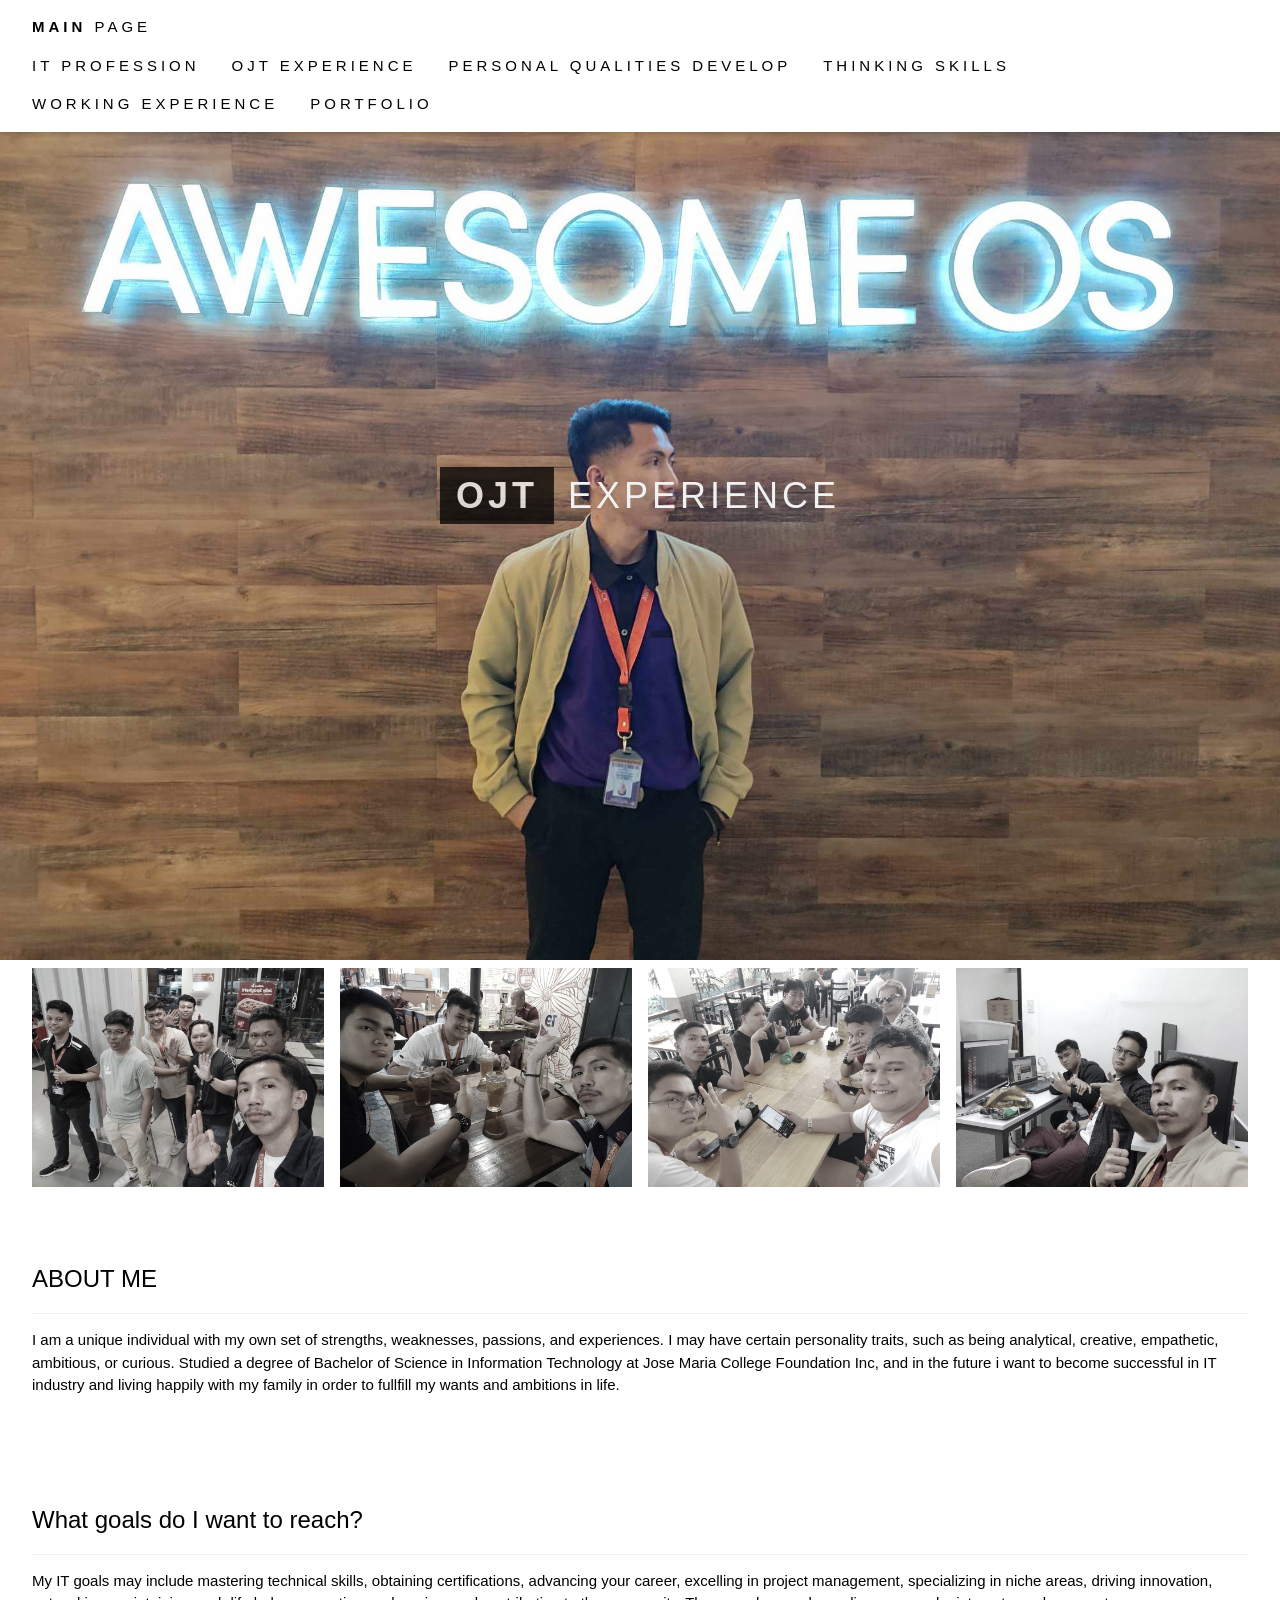
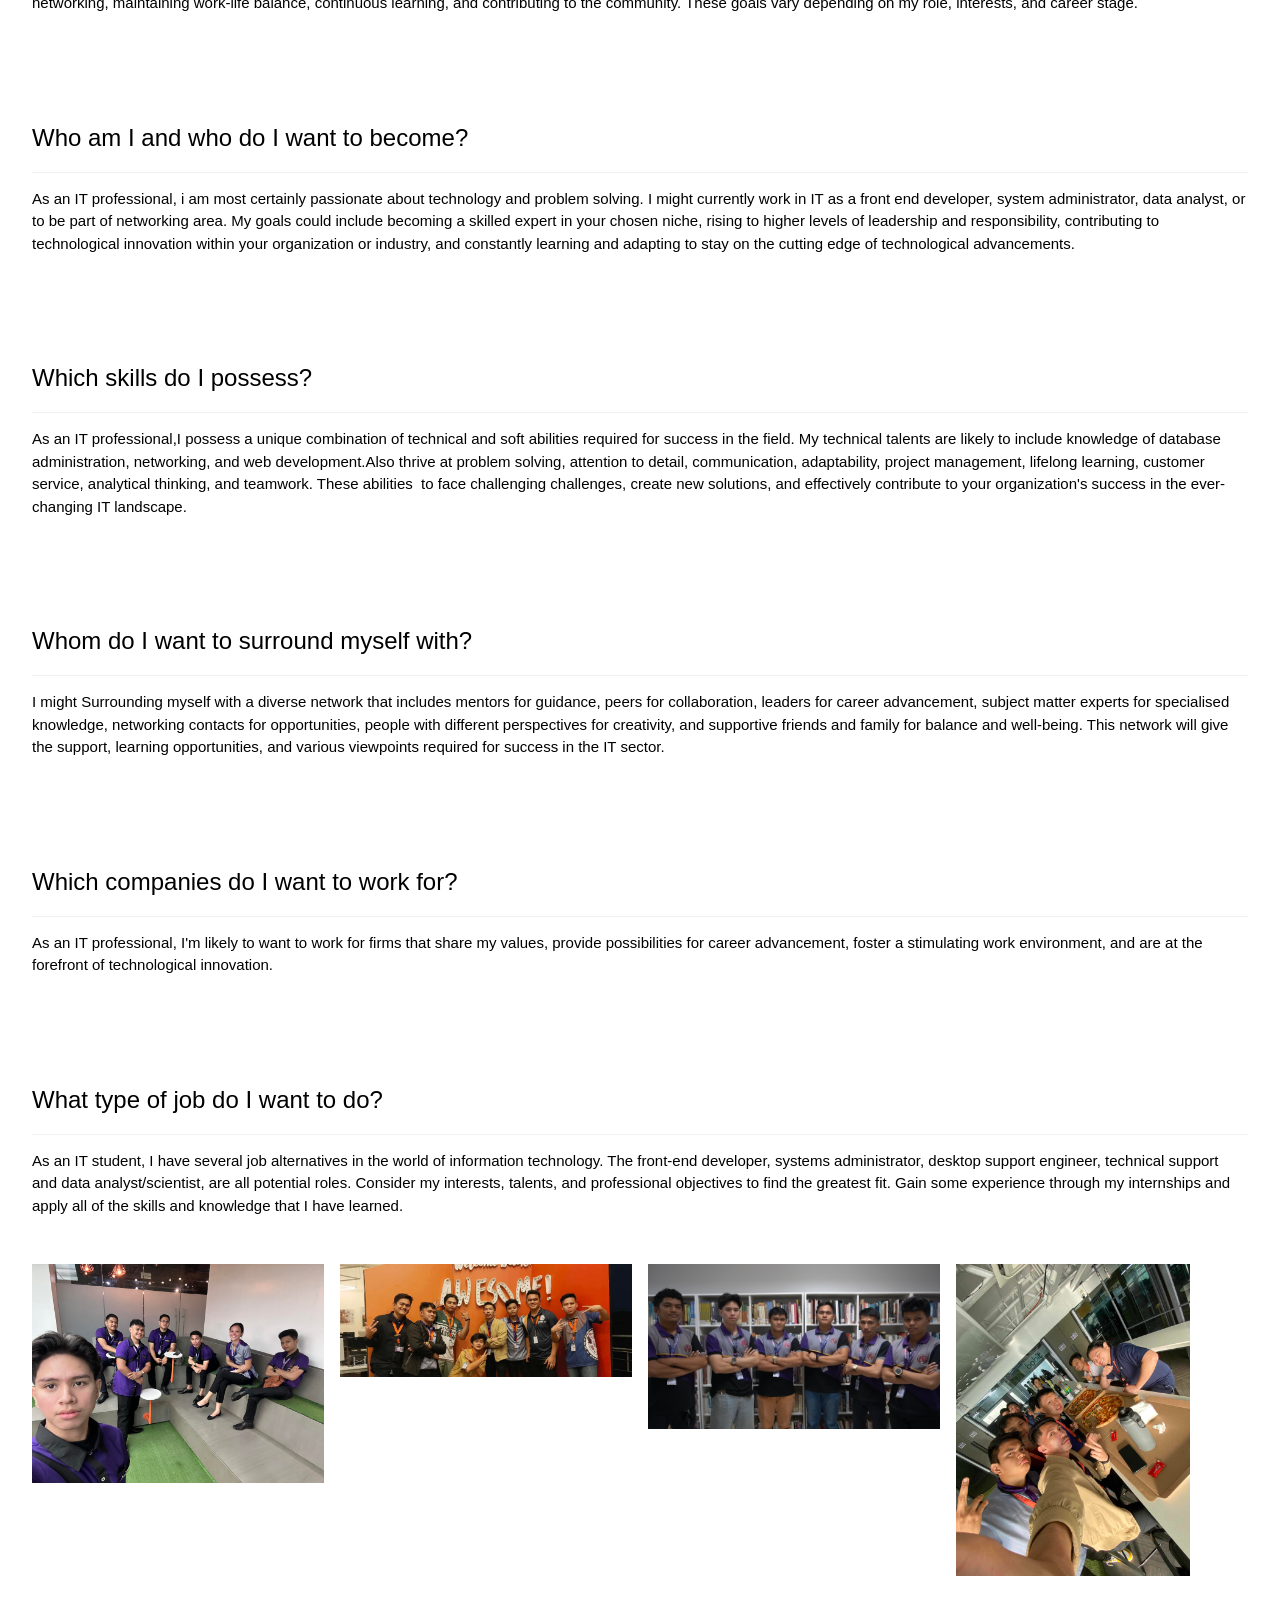
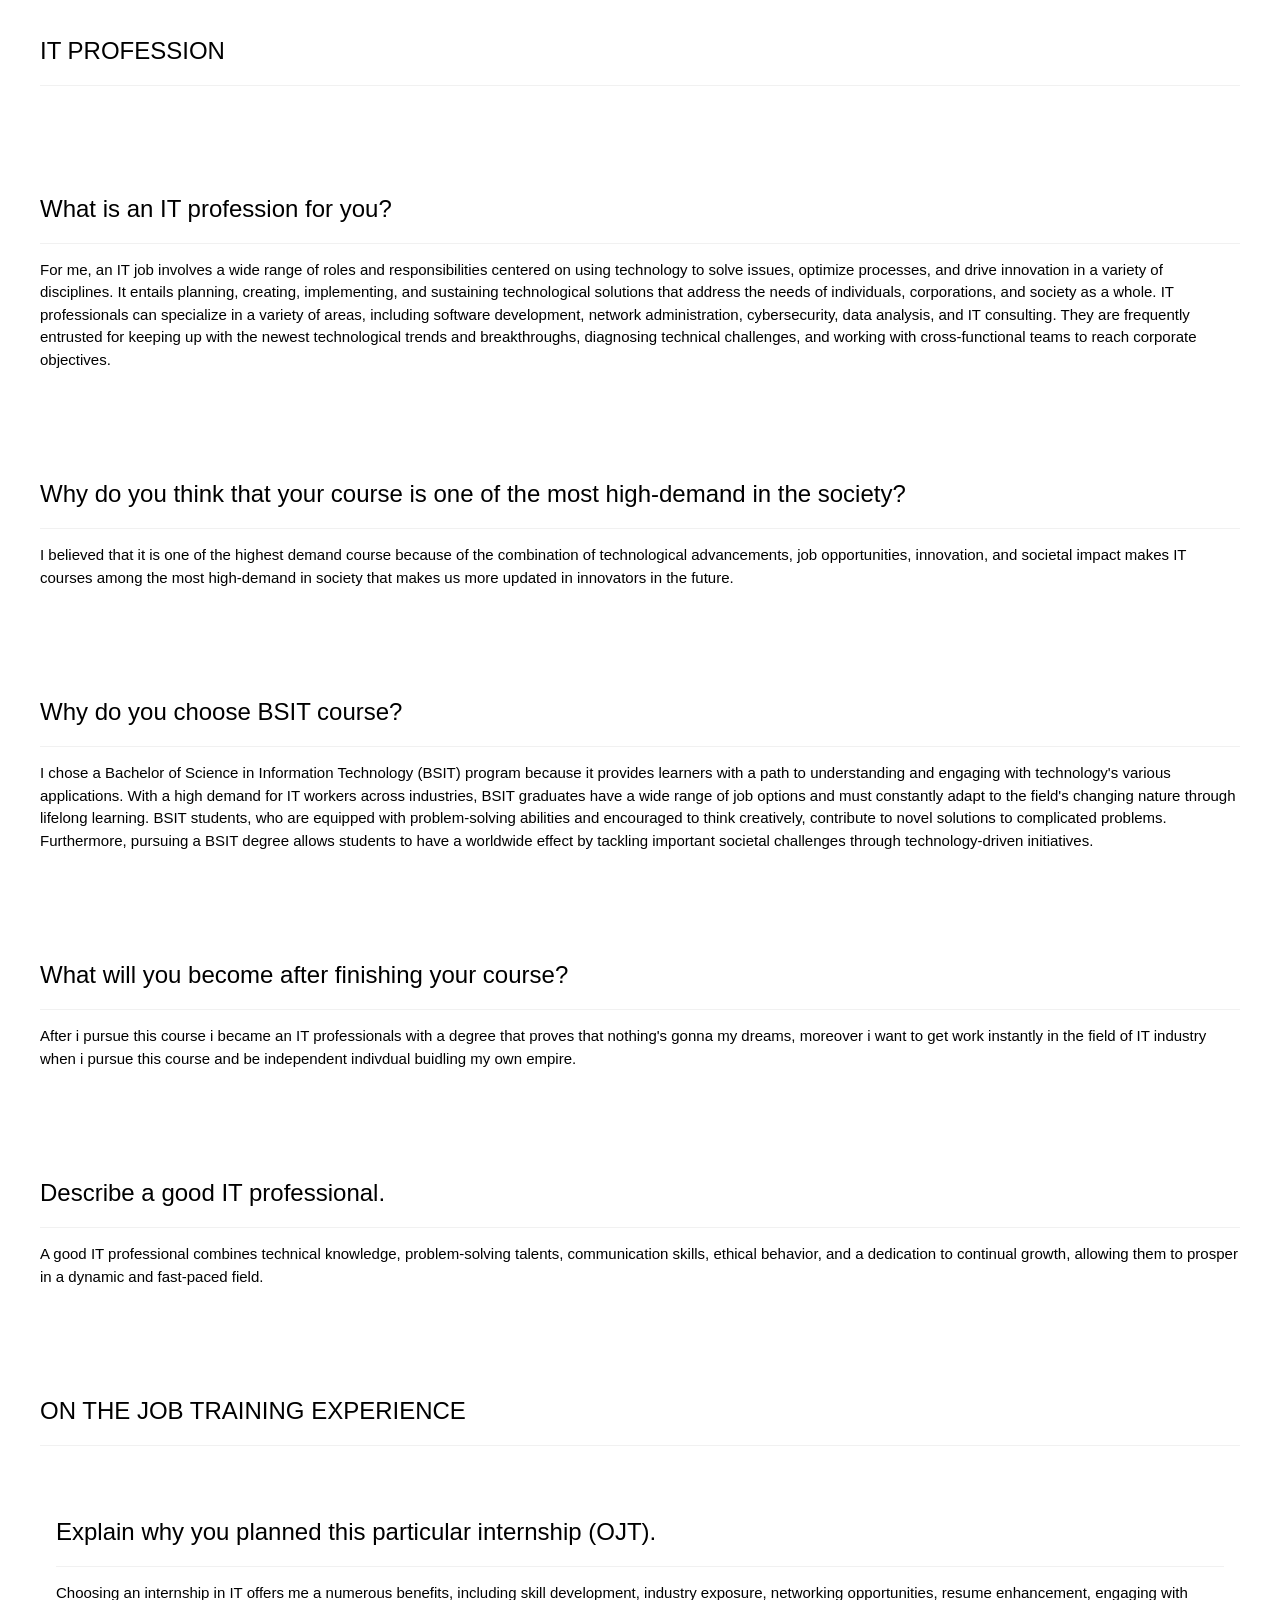
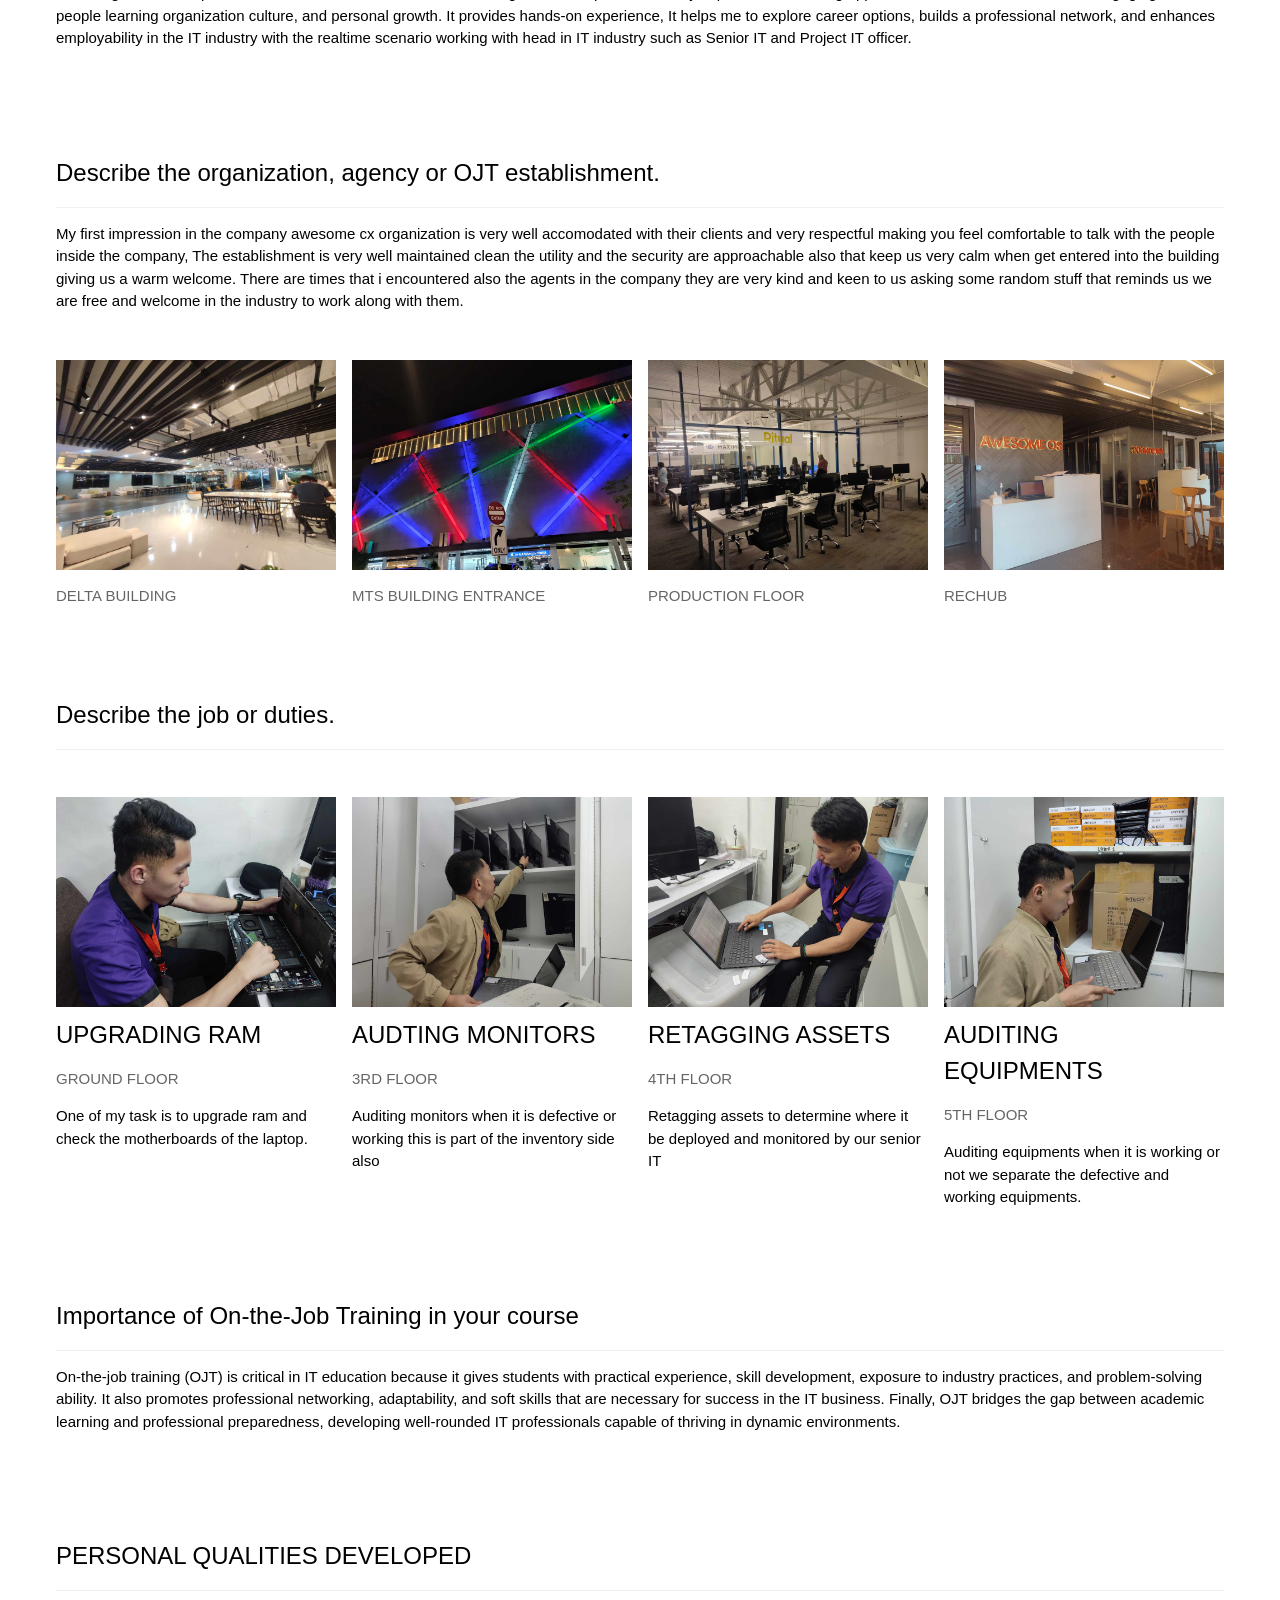
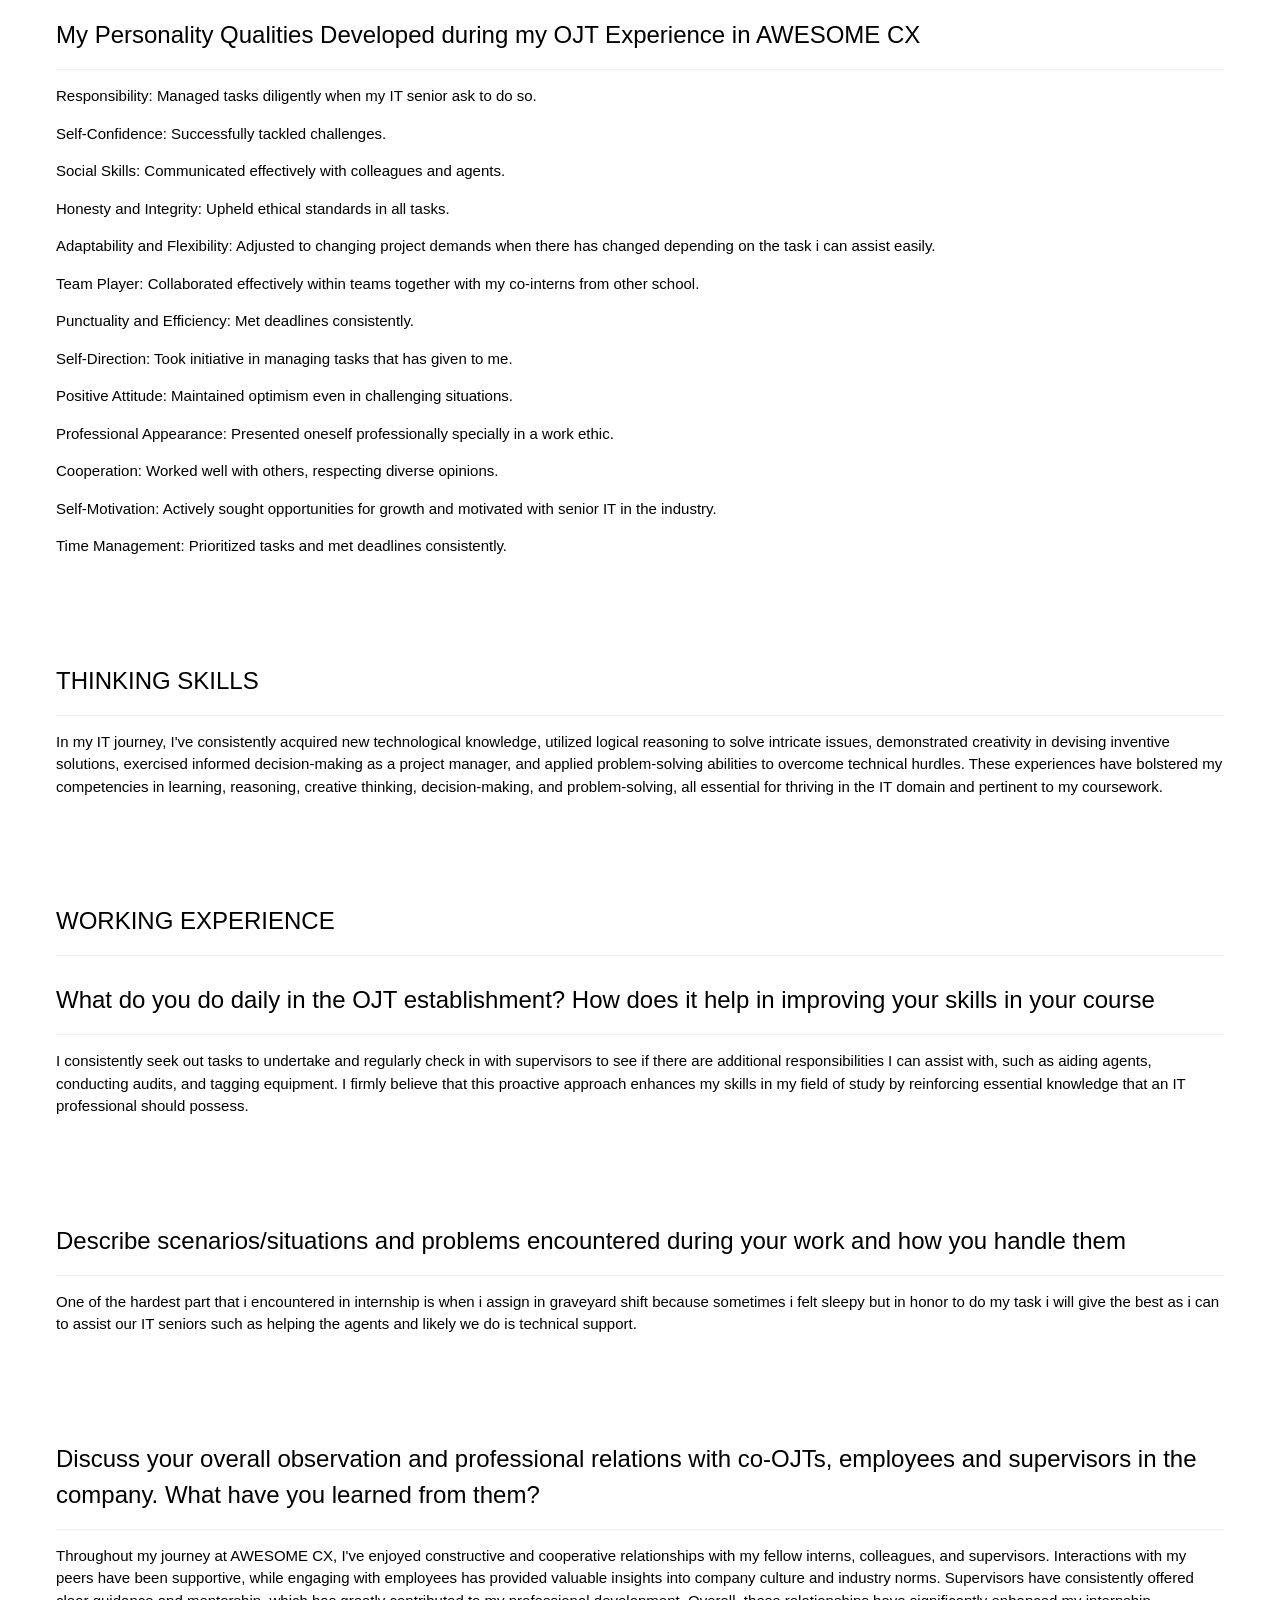
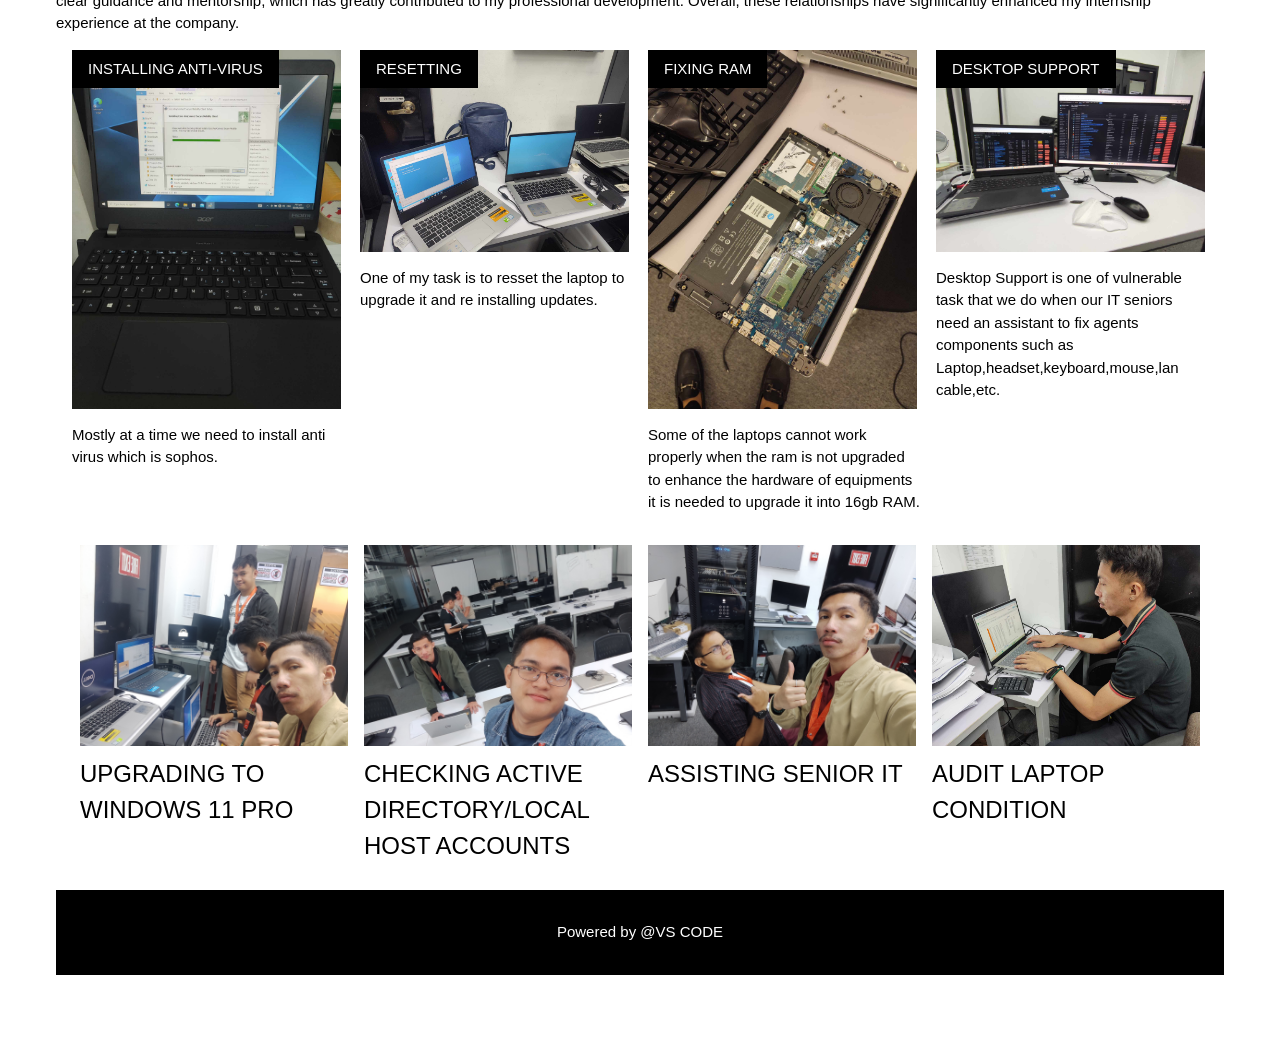
<file: OJT.EXP.html>
<!DOCTYPE html>
<html>
<head>
<title>MY OJT EXPERIENCE</title>
<meta charset="UTF-8">
<meta name="viewport" content="width=device-width, initial-scale=1">
<link rel="stylesheet" href="https://www.w3schools.com/w3css/4/w3.css">
</head>
<body>

<!-- Navbar (sit on top) -->
<div class="w3-top">
  <div class="w3-bar w3-white w3-wide w3-padding w3-card">
    <a href="#home" class="w3-bar-item w3-button"><b>MAIN</b> PAGE</a>
    <!-- Float links to the right. Hide them on small screens -->
    <div class="w3-right w3-hide-small">
      <a href="#it profession" class="w3-bar-item w3-button">IT PROFESSION</a>
      <a href="#ojt experience" class="w3-bar-item w3-button">OJT EXPERIENCE</a>
      <a href="#personal qualities developed" class="w3-bar-item w3-button">PERSONAL QUALITIES DEVELOP</a>
      <a href="#thinking skills" class="w3-bar-item w3-button">THINKING SKILLS</a>
      <a href="#working experience" class="w3-bar-item w3-button">WORKING EXPERIENCE</a>
      <a href="index.html" class="w3-bar-item w3-button">PORTFOLIO</a>
    </div>
  </div>
</div>

<!-- Header -->
<header class="w3-display-container w3-content w3-wide" style="max-width:1500px;" id="home">
  <img class="w3-image" src="A.jpg" alt="Architecture" width="1500" height="800">
  <div class="w3-display-middle w3-margin-top w3-center">
    <h1 class="w3-xxlarge w3-text-white"><span class="w3-padding w3-black w3-opacity-min"><b>OJT</b></span> <span class="w3-hide-small w3-text-light-grey">EXPERIENCE</span></h1>
  </div>
</header>

<!-- Page content -->
<div class="w3-content w3-padding" style="max-width:1564px">
  <div class="w3-row-padding w3-grayscale">
    <div class="w3-col l3 m6 w3-margin-bottom">
      <img src="H (2).jpg" alt="" style="width:100%">
    </div>
    <div class="w3-col l3 m6 w3-margin-bottom">
      <img src="J.jpg" alt="" style="width:100%">
    </div>
    <div class="w3-col l3 m6 w3-margin-bottom">
      <img src="K.jpg" alt="" style="width:100%">
    </div>
    <div class="w3-col l3 m6 w3-margin-bottom">
      <img src="L.jpg" alt="" style="width:100%">
    </div>
  </div>
  <!-- Project Section -->
  <div class="w3-container w3-padding-32" id="projects">
    <b><h3 class="w3-border-bottom w3-border-light-grey w3-padding-16">ABOUT ME</h3></b>
    <p>I am a unique individual with my own set of strengths, weaknesses, passions, and experiences. 
      I may have certain personality traits, such as being analytical, creative, empathetic, ambitious, or curious.
      Studied a degree of Bachelor of Science in Information Technology at Jose Maria College Foundation Inc, 
      and in the future i want to become successful in IT industry and living happily with my family in order to fullfill my wants and ambitions in life.
    </p>
  </div>
  <div class="w3-container w3-padding-32" id="about">
    <h3 class="w3-border-bottom w3-border-light-grey w3-padding-16">What goals do I want to reach?</h3>
    <p>My IT goals may include mastering technical skills, obtaining certifications, advancing your career, 
      excelling in project management, specializing in niche areas, driving innovation, networking, maintaining work-life balance, 
      continuous learning, and contributing to the community. These goals vary depending on my role, interests, and career stage.
    </p>
  </div>
  <div class="w3-container w3-padding-32">
    <h3 class="w3-border-bottom w3-border-light-grey w3-padding-16">Who am I and who do I want to become?</h3>
    <p>As an IT professional, i am most certainly passionate about technology and problem solving. 
      I might currently work in IT as a front end developer, system administrator, data analyst, or to be part of networking area. 
      My goals could include becoming a skilled expert in your chosen niche, rising to higher levels of leadership and responsibility, contributing to 
      technological innovation within your organization or industry, and constantly learning and adapting to stay on the cutting edge of technological advancements.
    </p>
  </div>
  <div class="w3-container w3-padding-32">
    <h3 class="w3-border-bottom w3-border-light-grey w3-padding-16">Which skills do I possess?</h3>
    <p>As an IT professional,I possess a unique combination of technical and soft abilities required for success in the field. 
      My technical talents are likely to include knowledge of database administration, networking, and web development.Also thrive at problem solving, attention to detail, 
      communication, adaptability, project management, lifelong learning, customer service, analytical thinking, and teamwork. These abilities 
      to face challenging challenges, create new solutions, and effectively contribute to your organization's success in the ever-changing IT landscape.

    </p>
  </div>
  <div class="w3-container w3-padding-32">
    <h3 class="w3-border-bottom w3-border-light-grey w3-padding-16">Whom do I want to surround myself with?</h3>
    <p>I might Surrounding myself with a diverse network that includes mentors for guidance, 
      peers for collaboration, leaders for career advancement, subject matter experts for specialised knowledge, networking contacts for opportunities, 
      people with different perspectives for creativity, and supportive friends and family for balance and well-being. This network will give the support, learning opportunities, 
      and various viewpoints required for success in the IT sector.
    </p>
  </div>
  <div class="w3-container w3-padding-32">
    <h3 class="w3-border-bottom w3-border-light-grey w3-padding-16">Which companies do I want to work for?</h3>
    <p>As an IT professional, I'm likely to want to work for firms that share my values, provide possibilities for career advancement, 
      foster a stimulating work environment, and are at the forefront of technological innovation.
    </p>
  </div>
  <div class="w3-container w3-padding-32">
    <h3 class="w3-border-bottom w3-border-light-grey w3-padding-16">What type of job do I want to do?</h3>
    <p>As an IT student, I have several job alternatives in the world of information technology. The front-end developer, systems administrator, 
      desktop support engineer, technical support and data analyst/scientist, are all potential roles. Consider my interests, talents, 
      and professional objectives to find the greatest fit. Gain some experience through my internships and apply all of the skills and knowledge that I have learned.
    </p>
  </div>
  <div class="w3-row-padding">
    <div class="w3-col l3 m6 w3-margin-bottom">
      <img src="LUCKY7.jpeg" alt="" style="width:100%">
      <h3></h3>
      <p class="w3-opacity"></p>
    </div>
    <div class="w3-col l3 m6 w3-margin-bottom">
      <img src="TEAM.webp" alt="" style="width:100%">
      <h3></h3>
      <p class="w3-opacity"></p>
    </div>
    <div class="w3-col l3 m6 w3-margin-bottom">
      <img src="BSIT (2).JPG" alt="" style="width:100%">
      <h3></h3>
      <p class="w3-opacity"></p>
    </div>
    <div class="w3-col l3 m6 w3-margin-bottom">
      <img src="MALAYAN.jpg" alt="" style="width:80%">
      <h3></h3>
      <p class="w3-opacity"></p>
    </div>
  <!-- About Section -->
  <div class="w3-container w3-padding-32" id="it profession">
    <h3 class="w3-border-bottom w3-border-light-grey w3-padding-16">IT PROFESSION</h3>
    <p></div>
  <div class="w3-container w3-padding-32" id="it profession">
    <h3 class="w3-border-bottom w3-border-light-grey w3-padding-16"> What is an IT profession for you?</h3>
    <p>For me, an IT job involves a wide range of roles and responsibilities centered on using technology to solve issues, optimize processes, 
      and drive innovation in a variety of disciplines. It entails planning, creating, implementing, and sustaining technological solutions that address the needs of individuals, corporations, and society as a whole. 
      IT professionals can specialize in a variety of areas, including software development, network administration, cybersecurity, data analysis, and IT consulting. 
      They are frequently entrusted for keeping up with the newest technological trends and breakthroughs, 
      diagnosing technical challenges, and working with cross-functional teams to reach corporate objectives.
  </div>
  <div class="w3-container w3-padding-32" id="it profession">
    <h3 class="w3-border-bottom w3-border-light-grey w3-padding-16">Why do you think that your course is one of the most high-demand in the 
      society?</h3>
    <p>I believed that it is one of the highest demand course because of the combination of technological advancements, job opportunities, innovation,
       and societal impact makes IT courses among the most high-demand in society that makes us more updated in innovators in the future.
    </p>
  </div>
  <div class="w3-container w3-padding-32" id="it profession">
    <h3 class="w3-border-bottom w3-border-light-grey w3-padding-16">Why do you choose BSIT course?</h3>
    <p>I chose a Bachelor of Science in Information Technology (BSIT) program because it provides learners with a path to understanding and engaging with
      technology's various applications. With a high demand for IT workers across industries, BSIT graduates have a wide range of job options and must constantly adapt to the field's changing nature through lifelong learning. BSIT students, who are equipped with problem-solving abilities and encouraged to think creatively, contribute to novel solutions to complicated problems. Furthermore, 
      pursuing a BSIT degree allows students to have a worldwide effect by tackling important societal challenges through technology-driven initiatives.
    </p>
  </div>
  <div class="w3-container w3-padding-32" id="it profession">
    <h3 class="w3-border-bottom w3-border-light-grey w3-padding-16">What will you become after finishing your course?</h3>
    <p>After i pursue this course i became an IT professionals with a degree that proves that nothing's gonna my dreams, moreover i want to get work instantly in the field of IT industry when i pursue this course and be independent indivdual buidling my own empire.
    </p>
  </div>
  <div class="w3-container w3-padding-32" id="it profession">
    <h3 class="w3-border-bottom w3-border-light-grey w3-padding-16">Describe a good IT professional.</h3>
    <p>A good IT professional combines technical knowledge, problem-solving talents, communication skills, ethical behavior, and a dedication to continual growth, allowing them to prosper in a dynamic and fast-paced field.
    </p>
  </div>
  <!-- Contact Section -->
  <div class="w3-container w3-padding-32" id="ojt experience">
    <h3 class="w3-border-bottom w3-border-light-grey w3-padding-16">ON THE JOB TRAINING EXPERIENCE</h3>
    <div class="w3-container w3-padding-32" id="it profession">
      <h3 class="w3-border-bottom w3-border-light-grey w3-padding-16">Explain why you planned this particular internship (OJT).</h3>
      <p>Choosing an internship in IT offers me a numerous benefits, including skill development, industry exposure, networking opportunities, resume enhancement, 
        engaging with people  learning organization culture, and personal growth. It provides hands-on experience, It helps me to explore career options, builds a professional network, 
        and enhances employability in the IT industry with the realtime scenario working with head in IT industry such as Senior IT and Project IT officer.
      </p>
    </div>
    <div class="w3-container w3-padding-32" id="it profession">
      <h3 class="w3-border-bottom w3-border-light-grey w3-padding-16">Describe the organization, agency or OJT establishment.</h3>
      <p>My first impression in the company awesome cx organization is very well accomodated with their clients and very respectful making you feel comfortable to talk with the people inside the company, 
        The establishment is very well maintained clean the utility and the security are approachable also that keep us very calm when get entered into the building giving us a warm welcome. 
        There are times that i encountered also the agents in the company they are very kind and keen to us asking some random stuff that reminds us we are free and welcome in the industry to work along with them.
      </p>
    </div>
    <div class="w3-row-padding">
      <div class="w3-col l3 m6 w3-margin-bottom">
        <img src="O (2).jpg" alt="" style="width:100%">
        <h3></h3>
        <p class="w3-opacity">DELTA BUILDING</p>
      </div>
      <div class="w3-col l3 m6 w3-margin-bottom">
        <img src="P (2).jpg" alt="" style="width:100%">
        <h3></h3>
        <p class="w3-opacity">MTS BUILDING ENTRANCE</p>
      </div>
      <div class="w3-col l3 m6 w3-margin-bottom">
        <img src="O.jpg" alt="" style="width:100%">
        <h3></h3>
        <p class="w3-opacity">PRODUCTION FLOOR</p>
      </div>
      <div class="w3-col l3 m6 w3-margin-bottom">
        <img src="N (2).jpg" alt="" style="width:100%">
        <h3></h3>
        <p class="w3-opacity">RECHUB</p>
      </div>
    </div>
    <div class="w3-container w3-padding-32" id="it profession">
      <h3 class="w3-border-bottom w3-border-light-grey w3-padding-16">Describe the job or duties.</h3>
      <p></p>
    </div>
    <div class="w3-row-padding">
      <div class="w3-col l3 m6 w3-margin-bottom">
        <img src="F.jpg" alt="" style="width:100%">
        <h3>UPGRADING RAM</h3>
        <p class="w3-opacity">GROUND FLOOR</p>
        <p>One of my task is to upgrade ram and check the motherboards of the laptop.</p>
      </div>
      <div class="w3-col l3 m6 w3-margin-bottom">
        <img src="G.jpg" alt="" style="width:100%">
        <h3>AUDTING MONITORS</h3>
        <p class="w3-opacity">3RD FLOOR</p>
        <p>Auditing monitors when it is defective or working this is part of the inventory side also</p>
      </div>
      <div class="w3-col l3 m6 w3-margin-bottom">
        <img src="H1.jpg" alt="" style="width:100%">
        <h3>RETAGGING ASSETS</h3>
        <p class="w3-opacity">4TH FLOOR</p>
        <p>Retagging assets to determine where it be deployed and monitored by our senior IT</p>
      </div>
      <div class="w3-col l3 m6 w3-margin-bottom">
        <img src="I.jpg" alt="" style="width:100%">
        <h3>AUDITING EQUIPMENTS</h3>
        <p class="w3-opacity">5TH FLOOR</p>
        <p>Auditing equipments when it is working or not we separate the defective and working equipments.</p>
      </div>
    </div>
    <div class="w3-container w3-padding-32" id="it profession">
      <h3 class="w3-border-bottom w3-border-light-grey w3-padding-16">Importance of On-the-Job Training in your course</h3>
      <p>On-the-job training (OJT) is critical in IT education because it gives students with practical experience, skill development, 
        exposure to industry practices, and problem-solving ability. It also promotes professional networking, adaptability, 
        and soft skills that are necessary for success in the IT business. Finally, OJT bridges the gap between academic learning and professional preparedness, 
        developing well-rounded IT professionals capable of thriving in dynamic environments.
      </p>
    </div>
  <div class="w3-container w3-padding-32" id="personal qualities developed">
    <h3 class="w3-border-bottom w3-border-light-grey w3-padding-16">PERSONAL QUALITIES DEVELOPED</h3>
        <h3 class="w3-border-bottom w3-border-light-grey w3-padding-16">My Personality Qualities Developed during my OJT Experience in AWESOME CX</h3>
        <p>Responsibility: Managed tasks diligently when my IT senior ask to do so.
        </p>
        <p>Self-Confidence: Successfully tackled challenges.
        </p>
        <p>Social Skills: Communicated effectively with colleagues and agents.
        </p>
        <p>Honesty and Integrity: Upheld ethical standards in all tasks.
        </p>
        <p>Adaptability and Flexibility: Adjusted to changing project demands when there has changed depending on the task i can assist easily.
        </p>
        <p>Team Player: Collaborated effectively within teams together with my co-interns from other school.
        </p>
        <p>Punctuality and Efficiency: Met deadlines consistently.
        </p>
        <p>Self-Direction: Took initiative in managing tasks that has given to me.
        </p>
        <p>Positive Attitude: Maintained optimism even in challenging situations.
        </p>
        <p>Professional Appearance: Presented oneself professionally specially in a work ethic.
        </p>
        <p>Cooperation: Worked well with others, respecting diverse opinions.
        </p>
        <p>Self-Motivation: Actively sought opportunities for growth and motivated with senior IT in the industry.
        </p>
        <p>Time Management: Prioritized tasks and met deadlines consistently.
        </p>
      </div>
    <div class="w3-container w3-padding-32" id="thinking skills">
      <h3 class="w3-border-bottom w3-border-light-grey w3-padding-16">THINKING SKILLS</h3>
          <p>
            In my IT journey, I've consistently acquired new technological knowledge, utilized logical reasoning to solve intricate issues, 
            demonstrated creativity in devising inventive solutions, exercised informed decision-making as a project manager, 
            and applied problem-solving abilities to overcome technical hurdles. These experiences have bolstered my competencies in learning, reasoning, creative thinking, decision-making, 
            and problem-solving, all essential for thriving in the IT domain and pertinent to my coursework.
          </p>
        </div>
      <div class="w3-container w3-padding-32" id="working experience">
        <h3 class="w3-border-bottom w3-border-light-grey w3-padding-16">WORKING EXPERIENCE</h3>
            <h3 class="w3-border-bottom w3-border-light-grey w3-padding-16">What do you do daily in the OJT establishment? How does it help in improving your 
              skills in your course</h3>
            <p>I consistently seek out tasks to undertake and regularly check in with supervisors to see if there are additional responsibilities I can assist with, such as aiding agents, conducting audits, and tagging equipment. 
              I firmly believe that this proactive approach enhances my skills in my field of study by reinforcing essential knowledge that an IT professional should possess.
              </p>
            </p>
      </div>
      <div class="w3-container w3-padding-32" id="working experience">
            <h3 class="w3-border-bottom w3-border-light-grey w3-padding-16">Describe scenarios/situations and problems encountered during your work and how 
              you handle them</h3>
            <p>
            One of the hardest part that i encountered in internship is when i assign in graveyard shift because sometimes i felt sleepy but in honor to do my task i will give the best as i can to assist our IT seniors such as helping the agents and likely we do is technical support. 
            </p>
      </div>
    <div class="w3-container w3-padding-32" id="working experience">
          <h3 class="w3-border-bottom w3-border-light-grey w3-padding-16">Discuss your overall observation and professional relations with co-OJTs, employees 
            and supervisors in the company. What have you learned from them?</h3>
          <p>
            Throughout my journey at AWESOME CX, I've enjoyed constructive and cooperative relationships with my fellow interns, colleagues, and supervisors. 
            Interactions with my peers have been supportive, while engaging with employees has provided valuable insights into company culture and industry norms. 
            Supervisors have consistently offered clear guidance and mentorship, which has greatly contributed to my professional development. 
            Overall, these relationships have significantly enhanced my internship experience at the company.
          </p>
          <div class="w3-row-padding">
            <div class="w3-col l3 m6 w3-margin-bottom">
              <div class="w3-display-container">
                <div class="w3-display-topleft w3-black w3-padding">INSTALLING ANTI-VIRUS</div>
                <img src="B.jpg" alt="House" style="width:99%">
                <p>Mostly at a time we need to install anti virus which is sophos.</p>
              </div>
            </div>
            <div class="w3-col l3 m6 w3-margin-bottom">
              <div class="w3-display-container">
                <div class="w3-display-topleft w3-black w3-padding">RESETTING</div>
                <img src="D.jpg" alt="House" style="width:99%">
                <p>One of my task is to resset the laptop to upgrade it and re installing updates.</p>
              </div>
            </div>
            <div class="w3-col l3 m6 w3-margin-bottom">
              <div class="w3-display-container">
                <div class="w3-display-topleft w3-black w3-padding">FIXING RAM</div>
                <img src="C.jpg" alt="House" style="width:99%">
                <p>Some of the laptops cannot work properly when the ram is not upgraded to enhance the hardware of equipments it is needed to upgrade it into 16gb RAM.</p>
              </div>
            </div>
            <div class="w3-col l3 m6 w3-margin-bottom">
              <div class="w3-display-container">
                <div class="w3-display-topleft w3-black w3-padding">DESKTOP SUPPORT</div>
                <img src="E.jpg" alt="House" style="width:99%">
                <p>Desktop Support is one of vulnerable task that we do when our IT seniors need an assistant to fix agents components such as Laptop,headset,keyboard,mouse,lan cable,etc.</p>
              </div>
            </div><div class="w3-row-padding">
              <div class="w3-col l3 m6 w3-margin-bottom">
                <img src="a6.jpg" alt="" style="width:100%">
                <h3>UPGRADING TO WINDOWS 11 PRO</h3>
              </div>
              <div class="w3-col l3 m6 w3-margin-bottom">
                <img src="a7.jpg" alt="" style="width:100%">
                <h3>CHECKING ACTIVE DIRECTORY/LOCAL HOST ACCOUNTS</h3>
              </div>
              <div class="w3-col l3 m6 w3-margin-bottom">
                <img src="a8.jpg" alt="" style="width:100%">
                <h3>ASSISTING SENIOR IT</h3>
              </div>
              <div class="w3-col l3 m6 w3-margin-bottom">
                <img src="a10.jpg" alt="" style="width:100%">
                <h3>AUDIT LAPTOP CONDITION</h3>
              </div>
            </div>
          </div>


<!-- Footer -->
<footer class="w3-center w3-black w3-padding-16">
  <p>Powered by @VS CODE<a href="https://www.w3schools.com/w3css/default.asp" title="CARLO ESCOBIO AGBONG" target="_blank" class="w3-hover-text-green"></a></p>
</footer>

</body>
</html>
</file>
